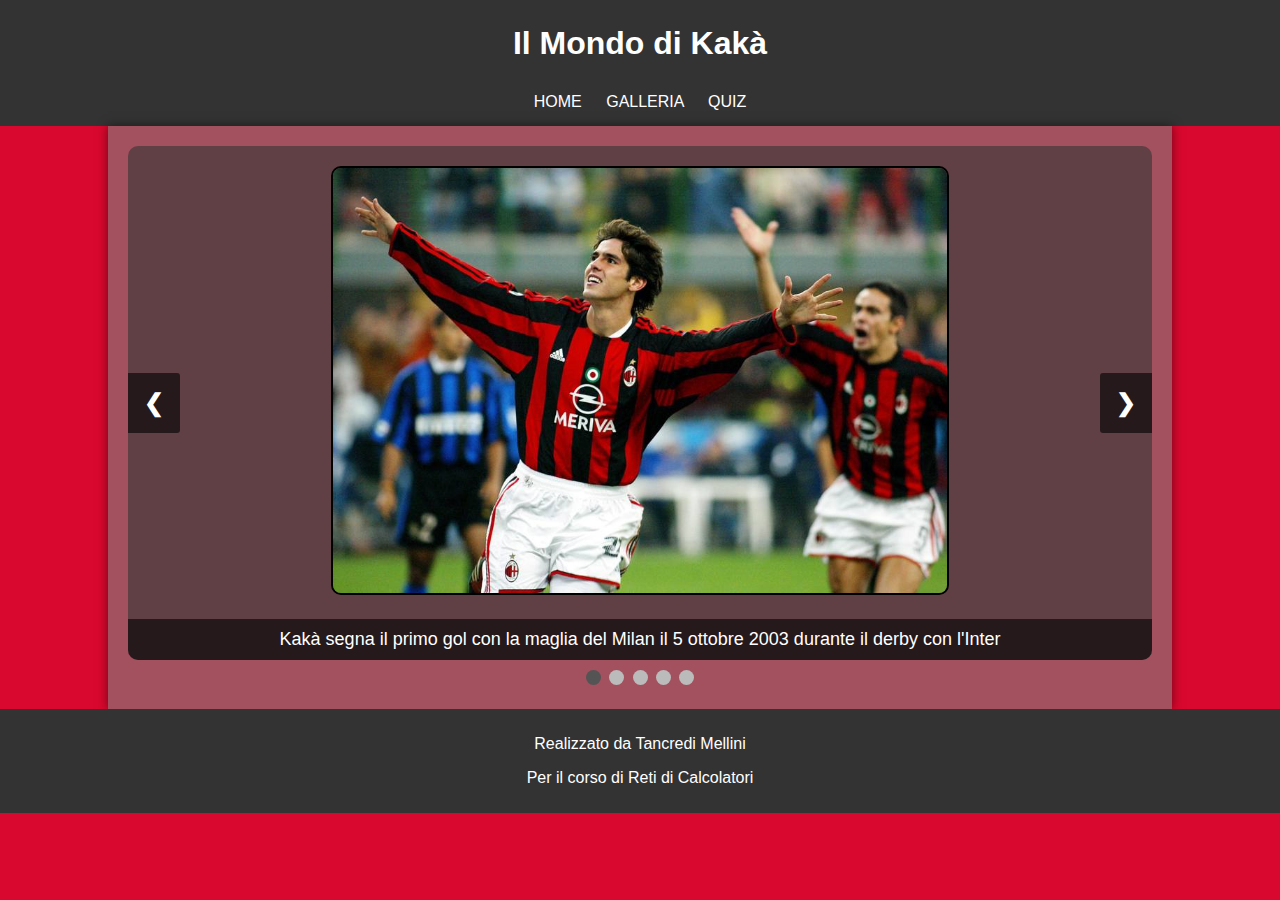
<file: galleria.html>
<!DOCTYPE html>
<html lang="it">
<head>
    <meta charset="UTF-8">
    <meta name="viewport" content="width=device-width, initial-scale=1.0">
    <title>Il Mondo di Kakà</title>
    <link rel="stylesheet" href="style.css">
    <link rel="stylesheet" href="galleriaStyle.css">
</head>
<body>
    <header>
        <h1 id="pageTitle">Il Mondo di Kakà</h1>
        <div id="topBar">
            <a href="index.html"> HOME </a>
            <a href="galleria.html"> GALLERIA </a>
            <a href="quiz.html"> QUIZ </a>
        </div>
    </header>
    <main id="contenuto">
        <div class="slideshow-container">
            <div class="mySlides fade">
                <img src="img/kaka1.jpg" alt="Foto">
                <div class="description">Kakà segna il primo gol con la maglia del Milan il 5 ottobre 2003 durante il derby con l'Inter</div>
            </div>
            <div class="mySlides fade">
                <img src="img/kaka2.jpg" alt="Foto">
                <div class="description">Prima doppietta in campionato l'11 gennaio 2004: la segna alla Reggina</div>
            </div>
            <div class="mySlides fade">
                <img src="img/kaka3.jpg" alt="Foto">
                <div class="description">Uno dei più bei gol di Kakà al Milan il 13 settembre 2005 al Fenerbahce dopo uno slalom fantastico</div>
            </div>
            <div class="mySlides fade">
                <img src="img/kaka4.jpg" alt="Foto">
                <div class="description">Kakà esulta per il gol alla Juve il 29 ottobre 2005</div>
            </div>
            <div class="mySlides fade">
                <img src="img/kaka5.jpg" alt="Foto">
                <div class="description">Esultanza di Kakà al Massimino</div>
            </div>
            <a class="prev" onclick="changeSlide(-1)">&#10094;</a>
            <a class="next" onclick="changeSlide(1)">&#10095;</a>
        </div>
        <div style="text-align:center; margin-top: 10px;">
            <span class="dot" onclick="currentSlide(1)"></span>
            <span class="dot" onclick="currentSlide(2)"></span>
            <span class="dot" onclick="currentSlide(3)"></span>
            <span class="dot" onclick="currentSlide(4)"></span>
            <span class="dot" onclick="currentSlide(5)"></span>
        </div>
    </main>
    <footer style="background-color: #333; color: #fff; padding: 10px 0; text-align: center;">
        <p>Realizzato da Tancredi Mellini</p>
        <p>Per il corso di Reti di Calcolatori</p>
    </footer>
    <script src="galleria.js"></script>
</body>
</html>
</file>
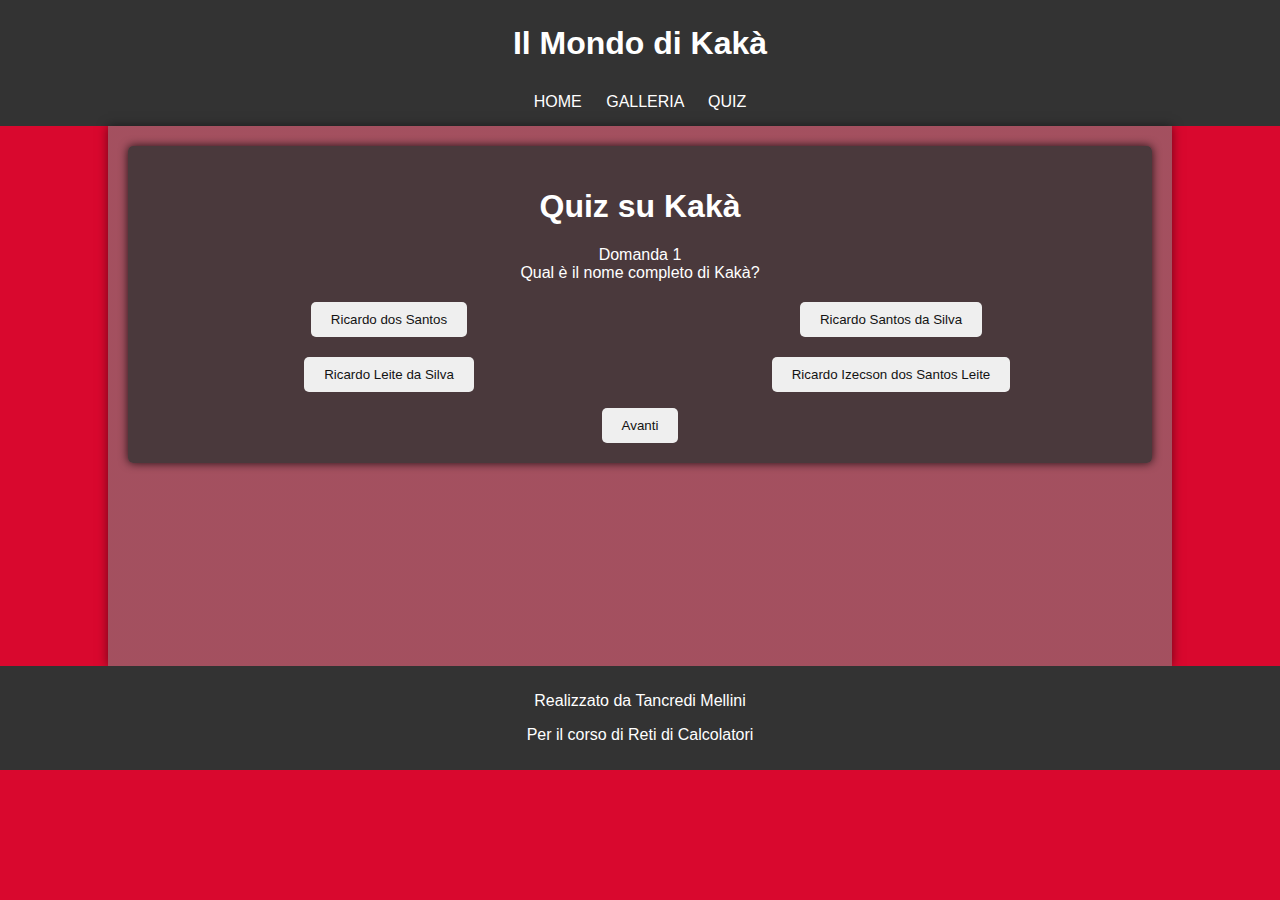
<file: quiz.html>
<!DOCTYPE html>
<html>
<head>
  <meta charset="UTF-8">
  <meta name="viewport" content="width=device-width, initial-scale=1.0">
  <title>Il Mondo di Kakà</title>
  <link rel="stylesheet" type="text/css" href="style.css">
  <link rel="stylesheet" type="text/css" href="quizStyle.css">
</head>
<body>

  <header>
    <h1 id="pageTitle">Il Mondo di Kakà</h1>
    <div id="topBar">
        <a href="index.html"> HOME </a>
        <a href="galleria.html"> GALLERIA </a>
        <a href="quiz.html"> QUIZ </a>
    </div>
  </header>

  <main>
    <div id="quiz">
      <h1 id="quizTitle">Quiz su Kakà</h1>
      <div id="question-number"></div> <!-- Elemento per il numero della domanda -->
      <div id="question"></div>
      <div id="options"></div>
      <p id="feedback"></p> <!-- Elemento per mostrare il feedback -->
      <button id="next">Avanti</button>
    </div>
  </main>

    <footer style="background-color: #333; color: #fff; padding: 10px 0; text-align: center;">
      <p>Realizzato da Tancredi Mellini</p>
      <p>Per il corso di Reti di Calcolatori</p>
    </footer>

  <script src="quiz.js"></script>
</body>
</html>
</file>
<file: style.css>
body {
    background-color: #d9082e;
    font-family: 'Arial', sans-serif;
    margin: 0;
    padding: 0;
}
main {
    max-width: 80%;
    min-height: 500px;
    margin: 0 auto; /* Centra il main */
    padding: 20px; /* Spaziatura interna */
    text-align: center;
    color: white; /* Colore del testo */
    
    background: linear-gradient( /* Effetto sfondo immagine con grigio semi trasparente */
        rgba(128, 128, 128, 0.6), 
        rgba(128, 128, 128, 0.6)
    ), url('https://media.gqitalia.it/photos/64525dc8a58348bef0abb6ad/4:3/w_1440,h_1080,c_limit/MAGLIE%20MILAN.jpg');
    background-size: cover;
    background-attachment: fixed;
    background-repeat: no-repeat;
    background-position: center;

    box-shadow: 0 0 10px rgba(0, 0, 0, 0.5); /* Effetto ombra */
}

header{
    background-color: #333;
    color: #fff;
    padding: 5px 0;
}

#pageTitle {
    text-align: center;
    margin-top: 20px;
}

#topBar {
    padding: 10px 0;
    text-align: center;
}

a {
    text-decoration: none;
    color: white;
    padding: 0 10px;
}
</file>
<file: galleriaStyle.css>
.slideshow-container {
    position: relative;
    max-width: 100%; /* Occupa tutta la larghezza disponibile */
    margin: auto;
    overflow: hidden; /* Assicura che le frecce non escano dai bordi */
    background-color: rgba(51, 51, 51, 0.6); /* Sfondo semi-trasparente */
    border-radius: 10px;
    color: #fff;
}

.mySlides {
    display: none;
    text-align: center; /* Centra l'immagine e la descrizione */
}

img {
    width: 100%; /* Adatta le immagini alla larghezza del contenitore */
    max-width: 60%;
    border-radius: 10px;
    margin: 20px;
    border: 2px solid #000;
}

.description {
    font-size: 18px;
    padding: 10px;
    background-color: rgba(0, 0, 0, 0.6); /* Sfondo semi-trasparente */
}


.prev, .next {
    cursor: pointer;
    position: absolute;
    top: 50%; /* Posiziona verticalmente al centro */
    transform: translateY(-50%); /* Centra verticalmente le frecce */
    width: auto;
    padding: 16px;
    font-weight: bold;
    font-size: 24px; /* Aumenta la dimensione per visibilità */
    border-radius: 0 3px 3px 0;
    user-select: none;
    background-color: rgba(0, 0, 0, 0.6);
}

.next {
    right: 0;
    border-radius: 3px 0 0 3px;
}

.prev {
    left: 0;
}

.prev:hover, .next:hover {
    background-color: rgba(0, 0, 0, 1);
}


.dot {
    cursor: pointer;
    height: 15px;
    width: 15px;
    margin: 0 2px;
    background-color: #bbb;
    border-radius: 50%;
    display: inline-block;
    transition: background-color 0.6s ease;
}

.active, .dot:hover {
    background-color: #545454;
}
</file>
<file: quizStyle.css>
#quiz {
    color: white;
    margin: 0 auto;
    padding: 20px;
    background-color: rgba(51, 51, 51, 0.8); /* Colore di sfondo nero con trasparenza */
    border-radius: 5px;
    box-shadow: 0 0 10px rgba(0, 0, 0, 0.8); /* Effetto ombra */
  }
  
  #quizTitle {
    text-align: center;
  }
  
  #question {
    margin-bottom: 20px;
  }
  
  #options {
    display: grid;
    gap: 20px;
    grid-template-columns: repeat(2, 1fr);
  }
  
  button {
    display: block;
    margin: 0 auto;
    padding: 10px 20px;
    color: #131313;
    border: none;
    border-radius: 5px;
    cursor: pointer;
  }
  
  button:hover {
    background-color: #8f8d8d;
  }
</file>
